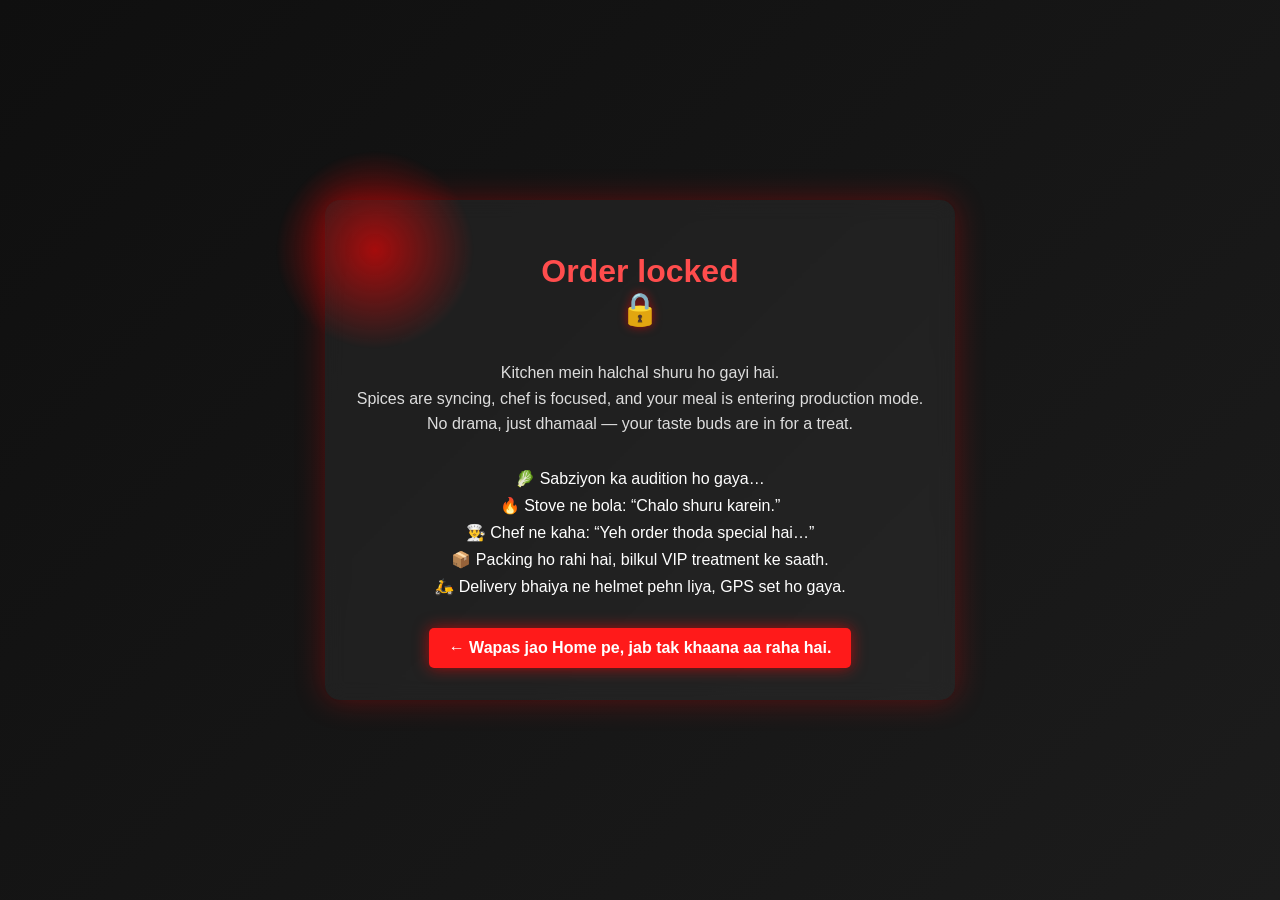
<file: thankyou.html>
<!DOCTYPE html>
<html lang="en">
<head>
  <meta charset="UTF-8" />
  <meta name="viewport" content="width=device-width, initial-scale=1.0" />
  <title>Thank You | The Three Forks</title>
  <link rel="stylesheet" href="thnx.css" />
</head>
<body>
  <div class="container">
    <div class="glow-ring"></div>
    

    <div class="heading-with-icon">
  <h1>Order locked  <div class="lock-icon">🔒</div></h1>
 
</div>

    <p class="subtext fade-in-delay">
      Kitchen mein halchal shuru ho gayi hai.<br />
      Spices are syncing, chef is focused, and your meal is entering production mode.<br />
      No drama, just dhamaal — your taste buds are in for a treat.
    </p>

    <ul class="scene-lines">
      <li>🥬 Sabziyon ka audition ho gaya…</li>
      <li>🔥 Stove ne bola: “Chalo shuru karein.”</li>
      <li>👨‍🍳 Chef ne kaha: “Yeh order thoda special hai…”</li>
      <li>📦 Packing ho rahi hai, bilkul VIP treatment ke saath.</li>
      <li>🛵 Delivery bhaiya ne helmet pehn liya, GPS set ho gaya.</li>
    </ul>

    <a href="index.html" class="btn">← Wapas jao Home pe, jab tak khaana aa raha hai.</a>
  </div>
</body>
</html>
</file>
<file: thnx.css>
body {
  margin: 0;
  padding: 0;
  background: linear-gradient(135deg, #0f0f0f, #1c1c1c);
  color: #fff;
  font-family: 'Open Sans', sans-serif;
  display: flex;
  justify-content: center;
  align-items: center;
  min-height: 100vh;
  overflow: hidden;
}

.container {
  position: relative;
  max-width: 700px;
  padding: 2rem;
  border-radius: 15px;
  background: rgba(255, 255, 255, 0.05);
  backdrop-filter: blur(10px);
  box-shadow: 0 0 30px rgba(255, 0, 0, 0.3);
  text-align: center;
  z-index: 2;
}

.glow-ring {
  position: absolute;
  top: -50px;
  left: -50px;
  width: 200px;
  height: 200px;
  border-radius: 50%;
  background: radial-gradient(circle, rgba(255,0,0,0.6), transparent 70%);
  animation: pulseGlow 3s infinite ease-in-out;
  z-index: 1;
}

@keyframes pulseGlow {
  0% { transform: scale(1); opacity: 0.6; }
  50% { transform: scale(1.3); opacity: 0.9; }
  100% { transform: scale(1); opacity: 0.6; }
}

h1 {
  font-size: 2rem;
  margin-bottom: 1rem;
  color: #ff4d4d;
}

.subtext {
  font-size: 1rem;
  margin-bottom: 2rem;
  line-height: 1.6;
  color: #ddd;
}

.fade-in {
  animation: fadeIn 1s ease forwards;
}

.fade-in-delay {
  animation: fadeIn 1.5s ease forwards;
}

@keyframes fadeIn {
  from { opacity: 0; transform: translateY(20px); }
  to { opacity: 1; transform: translateY(0); }
}

.scene-lines {
  list-style: none;
  padding: 0;
  margin-bottom: 2rem;
}

.scene-lines li {
  opacity: 0;
  margin: 0.5rem 0;
  font-size: 1rem;
  animation: fadeInUp 1s ease forwards;
}

.scene-lines li:nth-child(1) { animation-delay: 0.5s; }
.scene-lines li:nth-child(2) { animation-delay: 1s; }
.scene-lines li:nth-child(3) { animation-delay: 1.5s; }
.scene-lines li:nth-child(4) { animation-delay: 2s; }
.scene-lines li:nth-child(5) { animation-delay: 2.5s; }

@keyframes fadeInUp {
  from { opacity: 0; transform: translateY(30px); }
  to { opacity: 1; transform: translateY(0); }
}

.btn {
  background: #ff1a1a;
  color: white;
  padding: 0.7rem 1.2rem;
  text-decoration: none;
  border-radius: 5px;
  font-weight: bold;
  box-shadow: 0 0 15px rgba(255, 0, 0, 0.6);
  animation: pulseRed 1.5s infinite;
  transition: transform 0.3s ease;
  display: inline-block;
}

.btn:hover {
  transform: scale(1.05);
}

@keyframes pulseRed {
  0% { box-shadow: 0 0 10px rgba(255, 0, 0, 0.4); }
  50% { box-shadow: 0 0 25px rgba(255, 0, 0, 0.8); }
  100% { box-shadow: 0 0 10px rgba(255, 0, 0, 0.4); }
}
.heading-with-icon {
  display: flex;
  justify-content: center;
  align-items: center;
  gap: 0.6rem;
  animation: fadeIn 1s ease forwards;
}

.lock-icon {
  font-size: 2rem;
  animation: lockBounce 1.5s ease-in-out infinite;
  color: #ff4d4d;
  text-shadow: 0 0 10px rgba(255, 0, 0, 0.6);
}

@keyframes lockBounce {
  0% { transform: scale(1); }
  50% { transform: scale(1.2) rotate(-10deg); }
  100% { transform: scale(1); }
}
</file>
